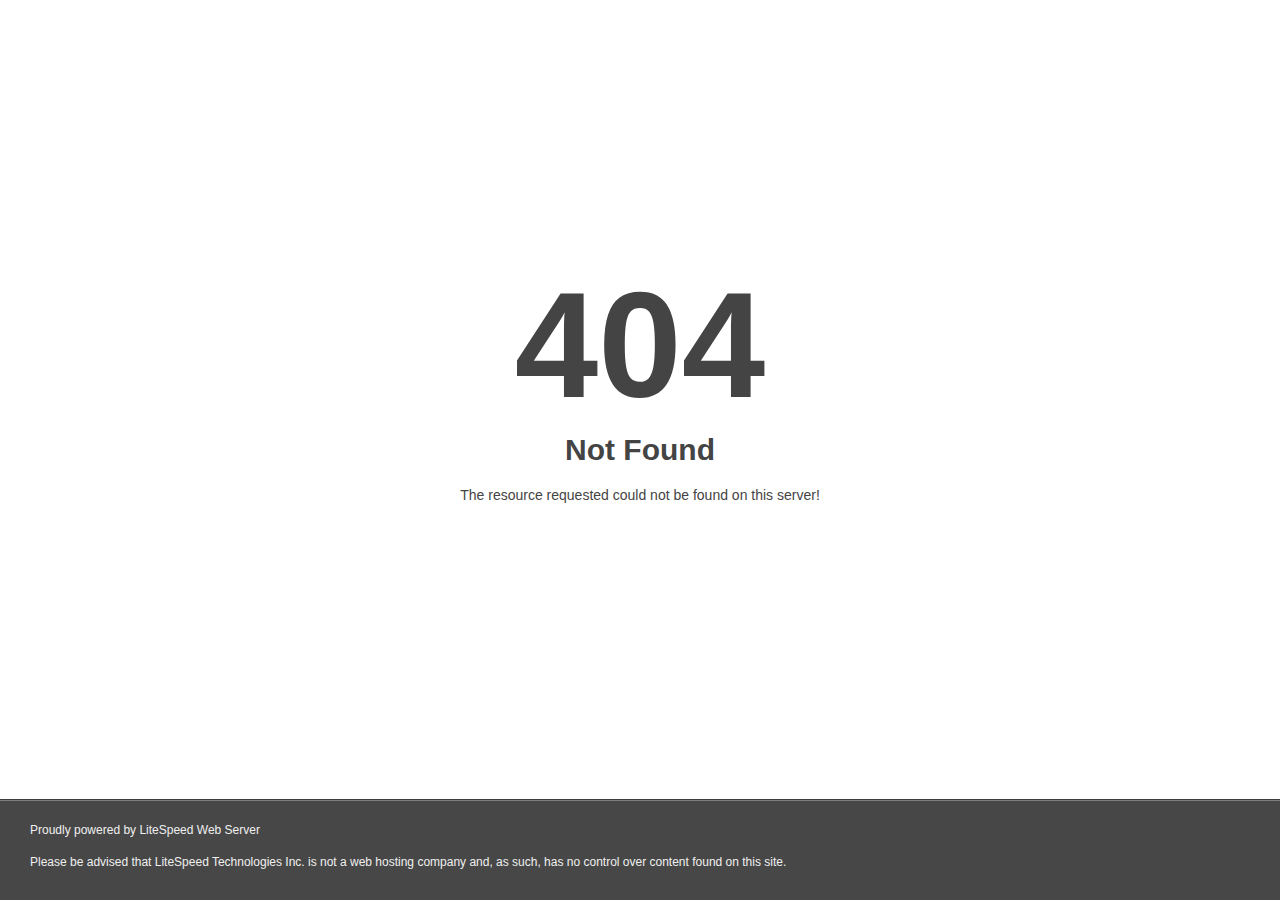
<file: cyber-security.html>
<!DOCTYPE html>
<html style="height:100%">
<head>
<meta name="viewport" content="width=device-width, initial-scale=1, shrink-to-fit=no" />
<title> 404 Not Found
</title><style>@media (prefers-color-scheme:dark){body{background-color:#000!important}}</style></head>
<body style="color: #444; margin:0;font: normal 14px/20px Arial, Helvetica, sans-serif; height:100%; background-color: #fff;">
<div style="height:auto; min-height:100%; ">     <div style="text-align: center; width:800px; margin-left: -400px; position:absolute; top: 30%; left:50%;">
        <h1 style="margin:0; font-size:150px; line-height:150px; font-weight:bold;">404</h1>
<h2 style="margin-top:20px;font-size: 30px;">Not Found
</h2>
<p>The resource requested could not be found on this server!</p>
</div></div><div style="color:#f0f0f0; font-size:12px;margin:auto;padding:0px 30px 0px 30px;position:relative;clear:both;height:100px;margin-top:-101px;background-color:#474747;border-top: 1px solid rgba(0,0,0,0.15);box-shadow: 0 1px 0 rgba(255, 255, 255, 0.3) inset;">
<br>Proudly powered by LiteSpeed Web Server<p>Please be advised that LiteSpeed Technologies Inc. is not a web hosting company and, as such, has no control over content found on this site.</p></div></body></html>
</file>
